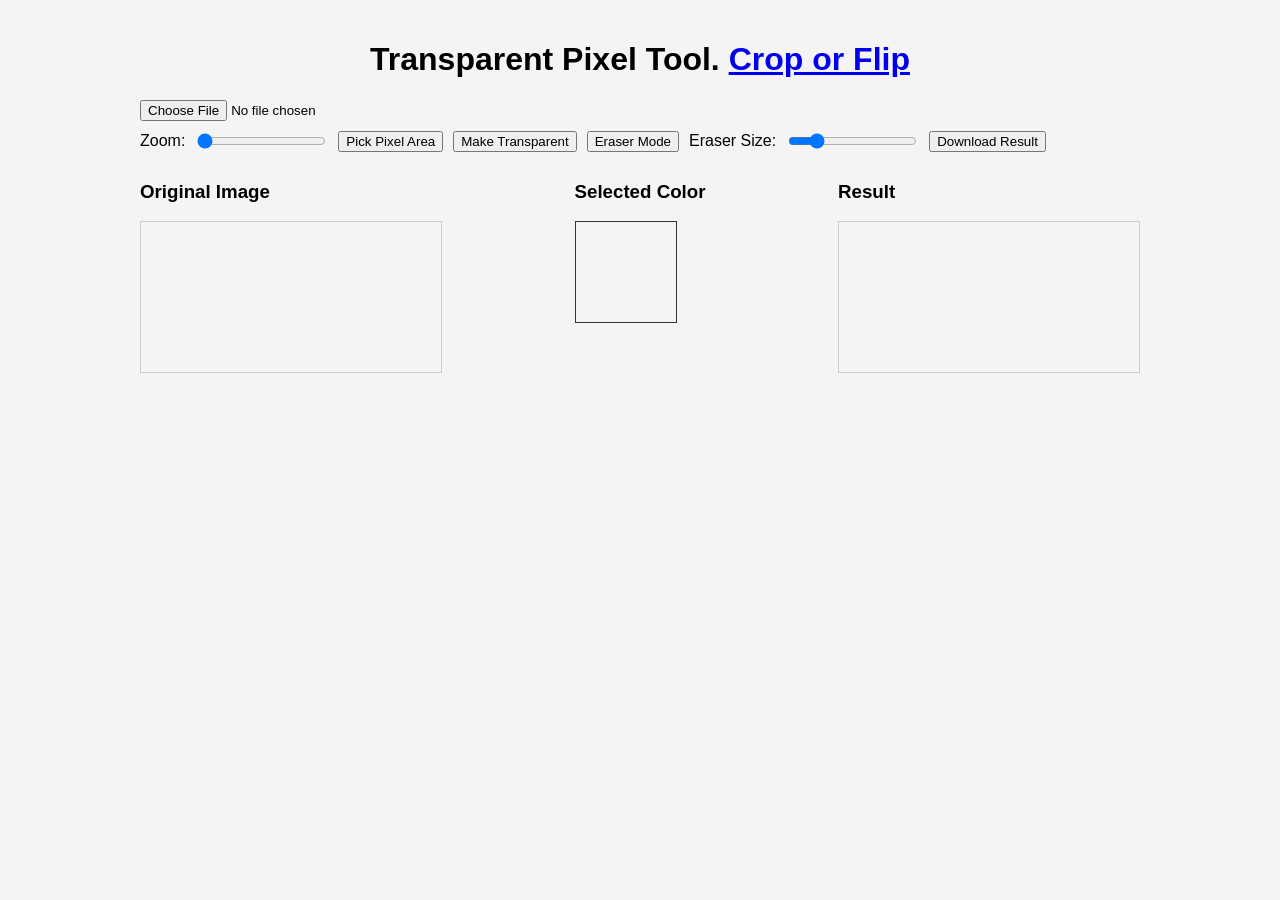
<file: index.html>
<!DOCTYPE html>
<html lang="en">
<head>
  <meta charset="UTF-8" />
  <meta name="viewport" content="width=device-width, initial-scale=1.0"/>
  <title>Image Transparency Tool</title>
  <link rel="stylesheet" href="style.css" />
</head>
<body>
  <div class="container">
    <h1>Transparent Pixel Tool. <a href="common.html">Crop or Flip</a> </h1>


    <input type="file" id="imageUpload" accept="image/*" />
    
<div class="controls">
  <label for="zoom">Zoom:</label>
  <input type="range" id="zoom" min="1" max="5" step="0.1" value="1">

  <button id="selectMode">Pick Pixel Area</button>
  <button id="makeTransparent">Make Transparent</button>

  <button id="eraserMode">Eraser Mode</button>
  <label for="eraserSize">Eraser Size:</label>
  <input type="range" id="eraserSize" min="1" max="50" value="10">

  <button id="downloadBtn">Download Result</button>
</div>

    <div class="canvas-section">
      <div>
        <h3>Original Image</h3>
        <div class="canvas-wrapper">
          <canvas id="imageCanvas"></canvas>
        </div>
      </div>
      <div>
        <h3>Selected Color</h3>
        <div id="colorPreview"></div>
      </div>
      <div>
        <h3>Result</h3>
        <div class="canvas-wrapper">
          <canvas id="resultCanvas"></canvas>
        </div>
      </div>
    </div>
  </div>
  <script src="script.js"></script>
</body>
</html>
</file>
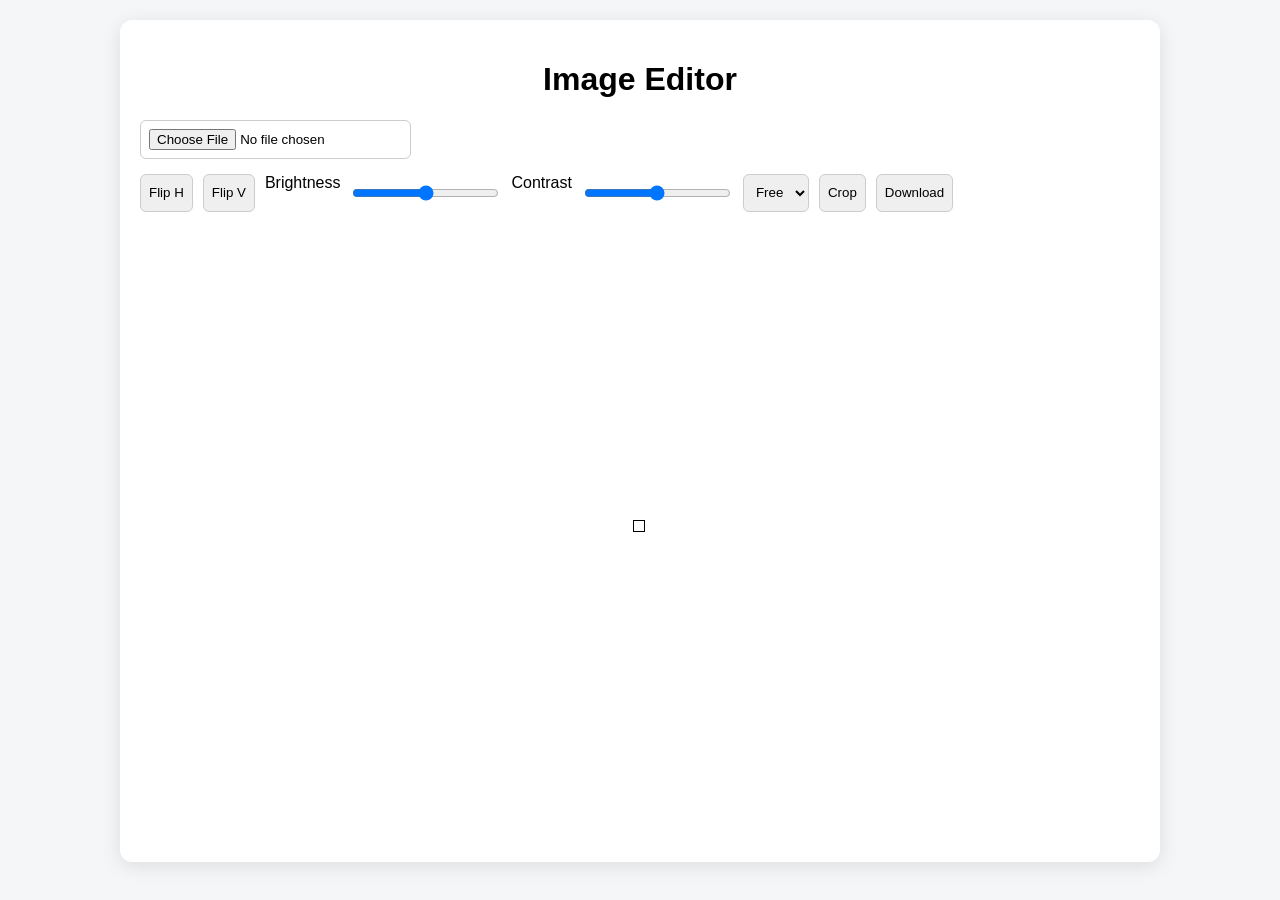
<file: common.html>
<!DOCTYPE html>
<html lang="en">
<head>
<meta charset="UTF-8" />
<meta name="viewport" content="width=device-width, initial-scale=1.0" />
<title>Image Editor</title>
<style>
body { font-family: Arial; background:#f4f6f8; margin:0; padding:20px; }
.container { max-width:1000px; margin:auto; background:white; padding:20px; border-radius:12px; box-shadow:0 4px 20px rgba(0,0,0,0.1);} 
h1 { text-align:center; }
.controls { display:flex; flex-wrap:wrap; gap:10px; margin-top:15px; }
button,input,select { padding:8px; border-radius:6px; border:1px solid #ccc; }

.canvas-wrapper {
  position: relative;
  width: 100%;
  height: 70vh;
  display:flex;
  justify-content:center;
  align-items:center;
}

canvas {
  display:block;
}

.crop-box {
  position:absolute;
  border:2px dashed #00aaff;
  background:rgba(0,0,0,0.25);
  cursor:move;
}

.handle {
  width:10px; height:10px;
  background:white;
  border:1px solid black;
  position:absolute;
}
.handle.br { bottom:-5px; right:-5px; cursor:nwse-resize; }
</style>
</head>
<body>
<div class="container">
<h1>Image Editor</h1>
<input type="file" id="upload" accept="image/*" />

<div class="controls">
<button onclick="flipHorizontal()">Flip H</button>
<button onclick="flipVertical()">Flip V</button>

<label>Brightness</label>
<input type="range" id="brightness" min="0" max="200" value="100" oninput="applyFilters()">

<label>Contrast</label>
<input type="range" id="contrast" min="0" max="200" value="100" oninput="applyFilters()">

<select id="ratio">
<option value="free">Free</option>
<option value="16/9">16:9</option>
<option value="9/16">9:16</option>
</select>

<button onclick="applyCrop()">Crop</button>
<button onclick="downloadImage()">Download</button>
</div>

<div class="canvas-wrapper" id="wrapper">
<canvas id="canvas"></canvas>
<div id="cropBox" class="crop-box">
<div class="handle br"></div>
</div>
</div>
</div>

<script>
const upload = document.getElementById('upload');
const canvas = document.getElementById('canvas');
const ctx = canvas.getContext('2d');
const cropBox = document.getElementById('cropBox');
const wrapper = document.getElementById('wrapper');

let img = new Image();
let fileName = "edited";

let scale = 1;
let offsetX = 0;
let offsetY = 0;

let crop = { x:50, y:50, w:200, h:150 };
let dragging = false;
let resizing = false;

upload.addEventListener('change', (e)=>{
 const file = e.target.files[0];
 if(!file) return;
 fileName = file.name.split('.').slice(0,-1).join('.');
 const reader = new FileReader();
 reader.onload = ev => {
   img.onload = ()=>{
     fitToScreen();
     centerImage();
     initCrop();
     draw();
   };
   img.src = ev.target.result;
 };
 reader.readAsDataURL(file);
});

function fitToScreen(){
 const maxW = wrapper.clientWidth;
 const maxH = wrapper.clientHeight;
 const ratio = Math.min(maxW/img.width, maxH/img.height);
 scale = ratio;
 canvas.width = img.width * scale;
 canvas.height = img.height * scale;
}

function centerImage(){
 offsetX = (wrapper.clientWidth - canvas.width)/2;
 offsetY = (wrapper.clientHeight - canvas.height)/2;
 canvas.style.position = 'absolute';
 canvas.style.left = offsetX + 'px';
 canvas.style.top = offsetY + 'px';
}

function draw(){
 ctx.clearRect(0,0,canvas.width,canvas.height);
 ctx.drawImage(img,0,0,canvas.width,canvas.height);
 updateCropBox();
}

function updateCropBox(){
 cropBox.style.left = (offsetX + crop.x) + 'px';
 cropBox.style.top = (offsetY + crop.y) + 'px';
 cropBox.style.width = crop.w + 'px';
 cropBox.style.height = crop.h + 'px';
}

function initCrop(){
 crop = { x:20, y:20, w:200, h:150 };
}

cropBox.addEventListener('mousedown', (e)=>{
 e.preventDefault();
 if(e.target.classList.contains('handle')) resizing = true;
 else dragging = true;
});

document.addEventListener('mousemove', (e)=>{
 if(!dragging && !resizing) return;

 if(dragging){
   crop.x += e.movementX;
   crop.y += e.movementY;
 }

 if(resizing){
   let ratio = document.getElementById('ratio').value;

   if(ratio !== 'free'){
     const [rw,rh] = ratio.split('/').map(Number);
     crop.w += e.movementX;
     crop.h = crop.w * (rh/rw);
   } else {
     crop.w += e.movementX;
     crop.h += e.movementY;
   }
 }

 clampCrop();
 updateCropBox();
});

document.addEventListener('mouseup', ()=>{
 dragging=false;
 resizing=false;
});

function clampCrop(){
 crop.w = Math.max(20, crop.w);
 crop.h = Math.max(20, crop.h);

 crop.x = Math.max(0, Math.min(crop.x, canvas.width - crop.w));
 crop.y = Math.max(0, Math.min(crop.y, canvas.height - crop.h));
}

function applyCrop(){
 const realX = crop.x / scale;
 const realY = crop.y / scale;
 const realW = crop.w / scale;
 const realH = crop.h / scale;

 const temp = document.createElement('canvas');
 temp.width = Math.floor(realW);
 temp.height = Math.floor(realH);
 const tctx = temp.getContext('2d');

 tctx.drawImage(img, realX, realY, realW, realH, 0,0,temp.width,temp.height);

 const newImg = new Image();
 newImg.onload = ()=>{
   img = newImg;
   fitToScreen();
   centerImage();
   initCrop();
   draw();
 };
 newImg.src = temp.toDataURL();
}

function applyFilters(){
 const b = document.getElementById('brightness').value;
 const c = document.getElementById('contrast').value;
 ctx.filter = `brightness(${b}%) contrast(${c}%)`;
 draw();
 ctx.filter = 'none';
}

function flipHorizontal(){
 const temp = document.createElement('canvas');
 temp.width = img.width;
 temp.height = img.height;
 const t = temp.getContext('2d');
 t.translate(img.width,0);
 t.scale(-1,1);
 t.drawImage(img,0,0);
 img.src = temp.toDataURL();
}

function flipVertical(){
 const temp = document.createElement('canvas');
 temp.width = img.width;
 temp.height = img.height;
 const t = temp.getContext('2d');
 t.translate(0,img.height);
 t.scale(1,-1);
 t.drawImage(img,0,0);
 img.src = temp.toDataURL();
}

function downloadImage(){
 const link = document.createElement('a');
 const timestamp = Date.now();
 link.download = `${fileName}_${timestamp}.png`;
 link.href = img.src;
 link.click();
}
</script>
</body>
</html>
</file>
<file: style.css>
body {
  font-family: sans-serif;
  margin: 0;
  padding: 0;
  background: #f4f4f4;
}

.container {
  padding: 20px;
  max-width: 1000px;
  margin: auto;
}

h1 {
  text-align: center;
}

.controls {
  margin: 10px 0;
  display: flex;
  flex-wrap: wrap;
  gap: 10px;
  align-items: center;
}

.canvas-section {
  display: flex;
  flex-wrap: wrap;
  gap: 20px;
  justify-content: space-between;
}

.canvas-wrapper {
  border: 1px solid #ccc;
  overflow: auto;
  max-width: 300px;
  max-height: 300px;
}

canvas {
  display: block;
  max-width: none;
}

#colorPreview {
  width: 100px;
  height: 100px;
  border: 1px solid #333;
  margin-top: 10px;
}
</file>
